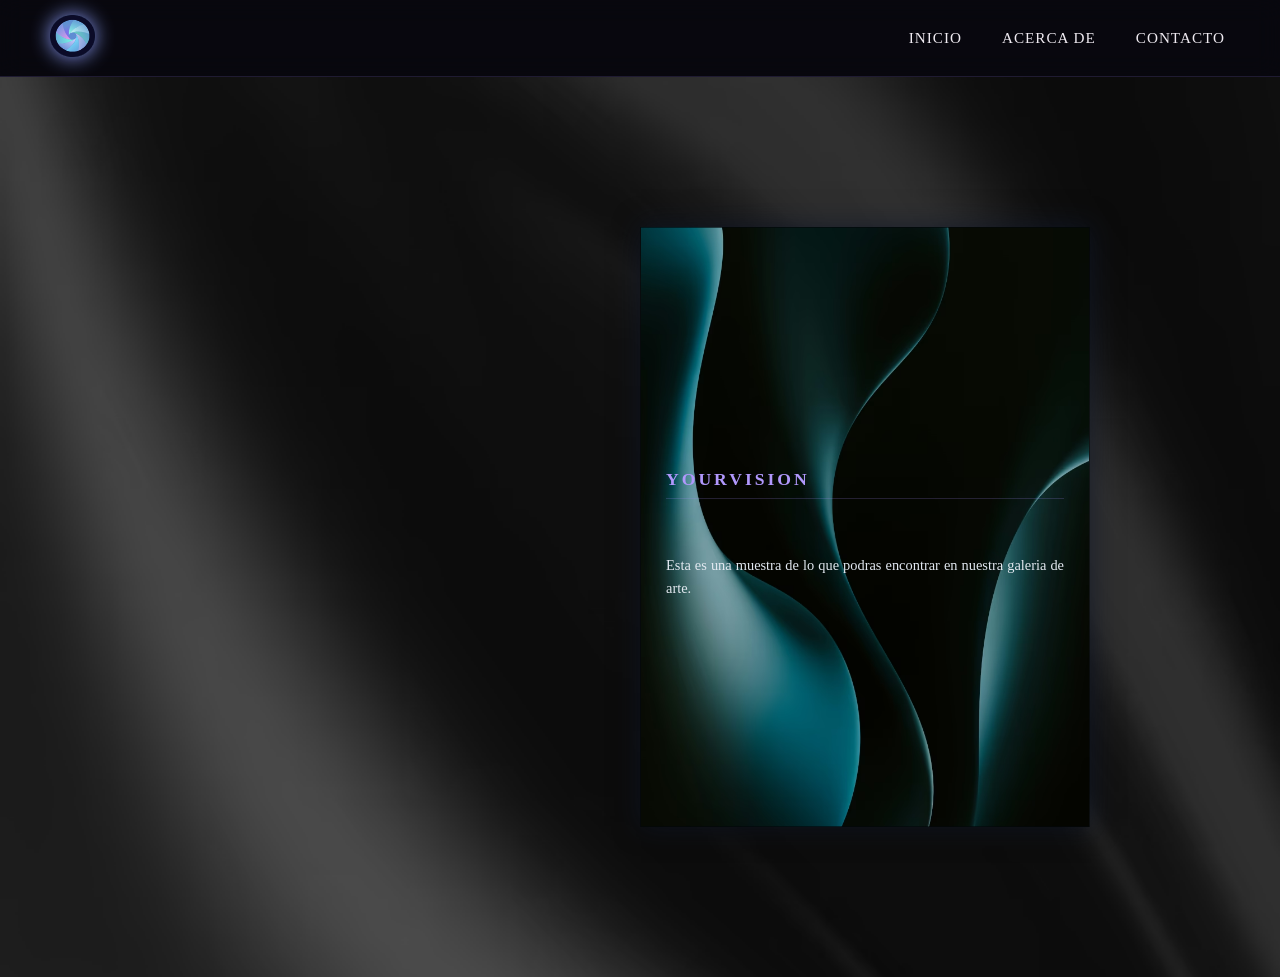
<file: book.html>
<!DOCTYPE html>
<html lang="en">
<head>
    <meta charset="UTF-8">
    <meta name="viewport" content="width=device-width, initial-scale=1.0">
    <title>Fantasy</title>
    <link rel="stylesheet" href="css/styles.css">
    <link rel="preload" as="image" href="utils/fondo.avif" type="image/avif">
   
    
</head>
<body>
       <nav>
        <div class="container">
            <img class="logo" src="utils/icon3.svg" alt="Logo">
        </div>
        <ul class="nav-items">
            <li><a href="index.html">Inicio</a></li>
            <li><a href="about.html">Acerca de</a></li>
            <li><a href="contact.html">Contacto</a></li>
        </ul>
    </nav>
    <main class="book-container">

        <article class="book">
            <section class="book-page portada">
                <div class="portada-content">
                    <header>
                        <h2>YourVision</h2>
                    </header>
            
                    <p>Esta es una muestra de lo que podras encontrar en nuestra galeria de arte.</p>
    
                </div>
            </section>
            <section class="book-page">
                <div class="content">
                    <header>
                        <h2>Light at the end</h2>
                    </header>
            
                    <figure class="book-cover">
                        <img src="utils/tunelV.avif" alt="Tunes con un ciclista" width="800" height="1000" loading="lazy">
                        <figcaption>In transit</figcaption>
                    </figure>
                   
                    <footer class="page-number">
                        <span>1</span>
                    </footer>
    
                </div>
            </section>
            <section class="book-page">
                <div class="content">
                    <header>
                        <h2>Afterglow</h2>
                    </header>
            
                    <figure class="book-cover">
                        <img src="utils/cielo.avif" alt="Cielo naranja" width="800" height="1000" loading="lazy">
                        <figcaption>Burnt orange</figcaption>
                    </figure>
                  
                    <footer class="page-number">
                        <span>2</span>
                    </footer>
    
                </div>
            </section>
            <section class="book-page">
                <div class="content">
                    <header>
                        <h2>Warm glow</h2>
                    </header>
            
                    <figure class="book-cover">
                        <img src="utils/china.avif" alt="Lamparas chinas" width="800" height="1000" loading="lazy">
                        <figcaption>Lantern light</figcaption>
                    </figure>
                  
    
                    <footer class="page-number">
                        <span>3</span>
                    </footer>
    
                </div>
            </section>
            <section class="book-page">
                <div class="content">
                    <header>
                        <h2>Stillnes</h2>
                    </header>
            
                    <figure class="book-cover">
                        <img src="utils/artico.avif" alt="Una barca en el mar en un sito con hielo" width="800" height="1000" loading="lazy">
                        <figcaption>Drifting in the cold</figcaption>
                    </figure>
                  
    
                    <footer class="page-number">
                        <span>4</span>
                    </footer>
    
                </div>
            </section>
            <section class="book-page">
                <div class="content">
                    <header>
                        <h2>Fluid motion</h2>
                    </header>
            
                    <figure class="book-cover">
                        <img src="utils/pez.avif" alt="Peces koi" width="800" height="1000" loading="lazy">
                        <figcaption>Under the surface</figcaption>
                    </figure>
                    
    
                    <footer class="page-number">
                        <span>5</span>
                    </footer>
    
                </div>
            </section>
            <section class="book-page">
                <div class="content">
                    <header>
                        <h2>Veiled green</h2>
                    </header>
            
                    <figure class="book-cover">
                        <img src="utils/planta.avif" alt="Una planta" width="800" height="1000" loading="lazy">
                        <figcaption>Behind the glass</figcaption>
                    </figure>
                   
    
                    <footer class="page-number">
                        <span>6</span>
                    </footer>
    
                </div>
            </section>
            <section class="book-page">
                <div class="content">
                    <header>
                        <h2>Moody Skies</h2>
                    </header>
            
                    <figure class="book-cover">
                        <img src="utils/faro.avif" alt="Un faro" width="800" height="1000" loading="lazy">
                        <figcaption>Standing tall</figcaption>
                    </figure>
                   
    
                    <footer class="page-number">
                        <span>7</span>
                    </footer>
    
                </div>
            </section>
            <section class="book-page">
                <div class="content">
                    <header>
                        <h2>Window view</h2>
                    </header>
            
                    <figure class="book-cover">
                        <img src="utils/loro.avif" alt="Un loro en una ventana" width="800" height="1000" loading="lazy">
                        <figcaption>Curious observer</figcaption>
                    </figure>
                   
    
                    <footer class="page-number">
                        <span>8</span>
                    </footer>
    
                </div>
            </section>
            <section class="book-page">
                <div class="content">
                    <header>
                        <h2>Bioluminescence</h2>
                    </header>
            
                    <figure class="book-cover">
                        <img src="utils/medusa.avif" alt="Medusas" width="800" height="1000" loading="lazy">
                        <figcaption>Deep sea drift</figcaption>
                    </figure>
                   
    
                    <footer class="page-number">
                        <span>9</span>
                    </footer>
    
                </div>
            </section>
            <section class="book-page">
                <div class="content">
                    <header>
                        <h2>Classical in Stone</h2>
                    </header>
            
                    <figure class="book-cover">
                        <img src="utils/estatua.avif" alt="Estatua en la calle" width="800" height="1000" loading="lazy">
                        <figcaption>Timeless</figcaption>
                    </figure>
                   
    
                    <footer class="page-number">
                        <span>10</span>
                    </footer>
    
                </div>
            </section>
            <section class="book-page portada">
                <div>
                   
            
                   
    
                </div>
            </section>
        </article>
    </main>
</body>
    <script src="js/page-flip.browser.js"></script>
    <script src="js/script.js"></script>
</html>
</file>
<file: css/styles.css>
* {
    box-sizing: border-box;
    margin: 0;
    padding: 0;
}
body {
    font-family: 'Georgia', serif;
    background-color: #09080f;
    color: #efeaf1;
}
.logo {
    border-radius: 50%;
    box-shadow: 0 0 20px rgb(139, 156, 250); 
    transition: transform 0.3s ease;
}
nav {
    display: flex;
    align-items: center;
    justify-content: space-between;
    padding: 15px 30px;
    background: rgba(9, 8, 15, 0.65);
    backdrop-filter: blur(12px);
    -webkit-backdrop-filter: blur(12px);
    border-bottom: 1px solid rgba(167, 139, 250, 0.15);
    position: sticky;
    top: 0;
    z-index: 100;
}
nav ul {
    list-style-type: none;
    display: flex;
    margin-right: 25px;
    gap: 40px;
    align-items: center;
}
.nav-item {
    display: flex;
    align-items: center;
    font-size: 18px;
    cursor: pointer;
}
li a {
    text-decoration: none;
    color: #efeaf1;
    transition: color 0.3s ease;
    font-family: 'Cinzel', 'Georgia', serif;
    font-size: 0.95rem;
    letter-spacing: 1px;
    text-transform: uppercase;
    transition: all 0.3s ease;
}
li a:hover {
    color:#a78bfa;
    text-shadow: 0 0 8px rgba(167, 139, 250, 0.5);
}
img {
    max-width: 100%;
    height: auto;
  
}
nav img {
    width: 45px;
    height: auto;
    margin-left: 20px;

}
nav img:hover {
    transform: rotate(15deg) scale(1.05);
}
.main-content {
    display: flex;
    flex-direction: column;
    align-items: center;
    justify-content: center;
    padding: 50px 20px;
    gap: 30px;
    
}
.content {
    display: flex;
    flex-direction: column;
    align-items: center;   
    gap: 15px;
    padding: 20px;
    max-width: 800px;
    margin: 0 auto;       
    text-align: center;
}
.portada-content {
    display: flex;
    flex-direction: column;
    justify-content: center;
    gap: 40px;
    text-align: center;
    height: 100%;
}
.book-page h2 {
    font-family: 'Cinzel', 'Georgia', serif;
    font-size: 1.1rem;
    letter-spacing: 3px;
    text-transform: uppercase;
    color: #b198fc; 
    border-bottom: 1px solid rgba(167, 139, 250, 0.2);
    padding-bottom: 8px;
    margin-bottom: 15px;
    text-align: left;
}
.book {
    margin: 0 auto;
}
.book-container {
    display: flex;
    justify-content: center;
    align-items: center;
    min-height: 100vh;
    padding: 15px;
    background-size:cover;
    background-position: center;
    background-repeat: no-repeat;
    background-image: url('/utils/fondo1.avif');
}

.book-page{
    display: flex;
    flex-direction: column;
    align-items: center;
    justify-content: space-between;
    padding: 35px 25px 20px 25px;
    background-image: url('/utils/papel3.avif');
    border: 1px solid #03070a9f;
    box-shadow: 1px -1px 25px #000a25ef;
    color: #efeaf1;
}
.portada {
    background-image: url('/utils/fondo.avif');
    background-size: cover;
    background-position: center;
    background-repeat: no-repeat;
    color: #efeaf1;
    box-shadow: 1px -1px 25px #0e172ba4;
}

.book-page img {
    width: 100%;
    height: 400px;
    object-fit: cover;
    border: 1px solid rgba(255, 255, 255, 0.1);
    box-shadow: 0 10px 25px rgba(0, 0, 0, 0.7);
    margin: 10px 0;
    aspect-ratio: 4 / 5;
}
.book-page p {
    font-size: 0.9rem;    
    line-height: 1.6;
    color: #e2e8f0;
    text-align: justify;
}
.book-page figcaption, 
.book-page .caption {
    font-style: italic;
    font-size: 0.8rem;
    color: #94a3b8;
    text-align: right; 
    margin-top: -5px;
}
.page-number {
    font-size: 0.75rem;
    color: #64748b;
    text-align: center;
    margin-top: 10px;
    letter-spacing: 1px;
}
</file>
